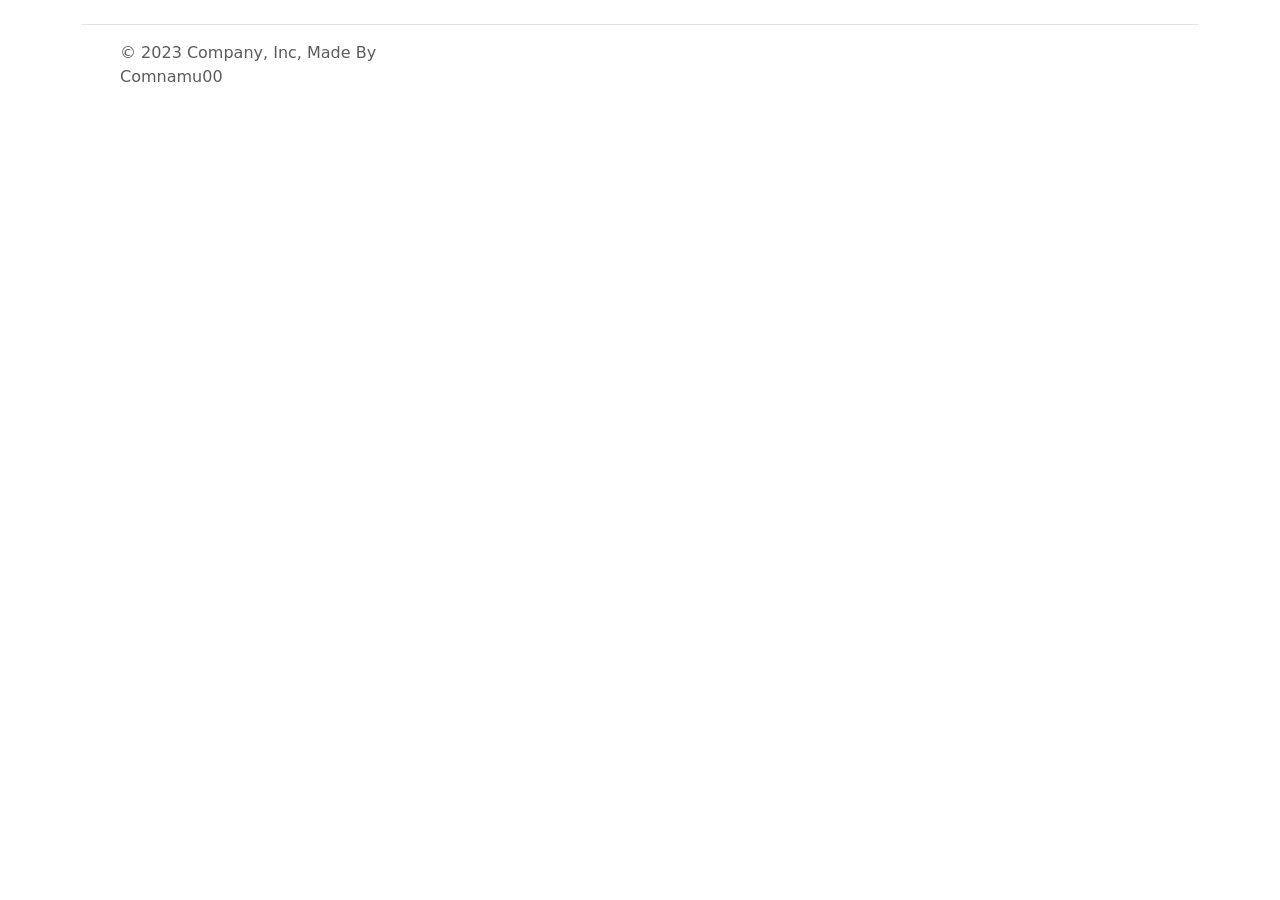
<file: src/main/resources/templates/footer.html>
<!doctype html>
<html lang="en" xmlns:th="http://www.thymeleaf.org">
<head>
    <meta charset="utf-8">
    <meta name="viewport" content="width=device-width, initial-scale=1">
    <title>Bootstrap demo - footer</title>
    <link href="https://cdn.jsdelivr.net/npm/bootstrap@5.3.0/dist/css/bootstrap.min.css" rel="stylesheet" integrity="sha384-9ndCyUaIbzAi2FUVXJi0CjmCapSmO7SnpJef0486qhLnuZ2cdeRhO02iuK6FUUVM" crossorigin="anonymous">
</head>
<body>

<div class="container" th:fragment="footer">
    <footer class="d-flex flex-wrap justify-content-between align-items-center py-3 my-4 border-top">
        <div class="col-md-4 d-flex align-items-center" style="align-content: center">
            <a href="/" class="mb-3 me-2 mb-md-0 text-body-secondary text-decoration-none lh-1">
                <svg class="bi" width="30" height="24"><use xlink:href="#bootstrap"/></svg>
            </a>
            <span class="mb-3 mb-md-0 text-body-secondary">&copy; 2023 Company, Inc, Made By Comnamu00</span>
        </div>

<!--        <ul class="nav col-md-4 justify-content-end list-unstyled d-flex">-->
<!--            <li class="ms-3"><a class="text-body-secondary" href="#"><svg class="bi" width="24" height="24"><use xlink:href="#twitter"/></svg></a></li>-->
<!--            <li class="ms-3"><a class="text-body-secondary" href="#"><svg class="bi" width="24" height="24"><use xlink:href="#instagram"/></svg></a></li>-->
<!--            <li class="ms-3"><a class="text-body-secondary" href="#"><svg class="bi" width="24" height="24"><use xlink:href="#facebook"/></svg></a></li>-->
<!--        </ul>-->
    </footer>
</div>

<!--    <footer th:fragment="footer">-->
<!--        <hr>-->
<!--        footer-->
<!--    </footer>-->
    <script src="https://cdn.jsdelivr.net/npm/bootstrap@5.3.0/dist/js/bootstrap.bundle.min.js" integrity="sha384-geWF76RCwLtnZ8qwWowPQNguL3RmwHVBC9FhGdlKrxdiJJigb/j/68SIy3Te4Bkz" crossorigin="anonymous"></script>
</body>
</html>
</file>
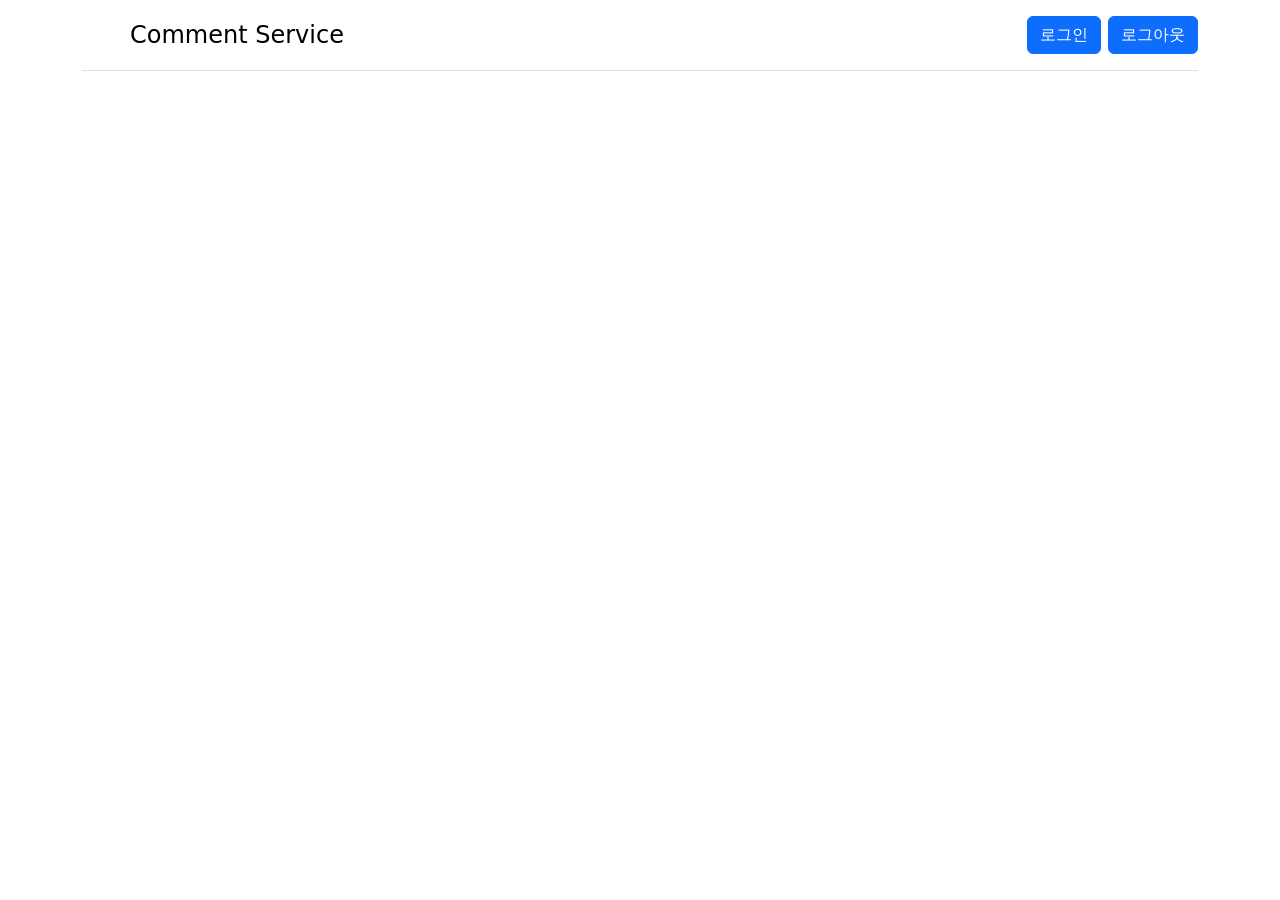
<file: src/main/resources/templates/header.html>
<!doctype html>
<html lang="en" xmlns:th="http://www.thymeleaf.org" xmlns:sec="http://www.w3.org/1999/xhtml">
<head>
    <meta charset="UTF-8">
    <meta name="viewport" content="width=device-width, initial-scale=1">
    <title>Bootstrap demo - header</title>
    <meta http-equiv="X-UA-Compatible" content="ie=edge">
    <link href="https://cdn.jsdelivr.net/npm/bootstrap@5.3.0/dist/css/bootstrap.min.css" rel="stylesheet" integrity="sha384-9ndCyUaIbzAi2FUVXJi0CjmCapSmO7SnpJef0486qhLnuZ2cdeRhO02iuK6FUUVM" crossorigin="anonymous">
</head>
<body>

<!--Comment Service [로그인버튼][로그아웃버튼]-->
<!--        로그아웃버튼은 당연히 로그인 했을때만 보이게 함-->
<!--example이랑 docs의 button 섞어 사용한 예제 -->
<div class="container" th:fragment="header">
    <header class="d-flex flex-wrap justify-content-center py-3 mb-4 border-bottom">
        <a href="/" class="d-flex align-items-center mb-3 mb-md-0 me-md-auto link-body-emphasis text-decoration-none">
            <svg class="bi me-2" width="40" height="32"><use xlink:href="#bootstrap"/></svg>
            <span class="fs-4">Comment Service</span>
        </a>

        <ul class="nav nav-pills">
<!--            사실 여기 a태그로 하는게 좋긴한데... 버튼을 가져오다보니;-->
<!--            location.href vs a href https://okky.kr/questions/304141   후자를 쓰는게 일반적으로 좋을거같긴한데... 음 -->
            <li class="nav-item">
                <button sec:authorize="!isAuthenticated()" type="button" class="btn btn-primary" style="margin-right: 7px"
                                         onclick="location.href='/login'">로그인</button>
                <span sec:authorize="isAuthenticated()" th:text="${#authentication.getName()}+'님'" style="margin-right: 10px; display: flex"/>
            </li>
            <li class="nav-item">
                <button type="button" class="btn btn-primary" onclick="location.href='/logout'">로그아웃</button>
            </li>
        </ul>
    </header>
</div>


<!--<header th:fragment="header" class="row">-->
<!--    &lt;!&ndash;Comment Service [로그인버튼][로그아웃버튼]&ndash;&gt;-->
<!--    &lt;!&ndash;        로그아웃버튼은 당연히 로그인 했을때만 보이게 함&ndash;&gt;-->
<!--    <p class="col-lg-3">Comment Service</p>-->

<!--    <button type="button" class="btn btn-primary">로그인</button>-->
<!--    <button type="button" class="btn btn-primary">로그아웃</button>-->
<!--    <hr>-->
<!--</header>-->
<script src="https://cdn.jsdelivr.net/npm/bootstrap@5.3.0/dist/js/bootstrap.bundle.min.js" integrity="sha384-geWF76RCwLtnZ8qwWowPQNguL3RmwHVBC9FhGdlKrxdiJJigb/j/68SIy3Te4Bkz" crossorigin="anonymous"></script>
</body>
</html>
</file>
